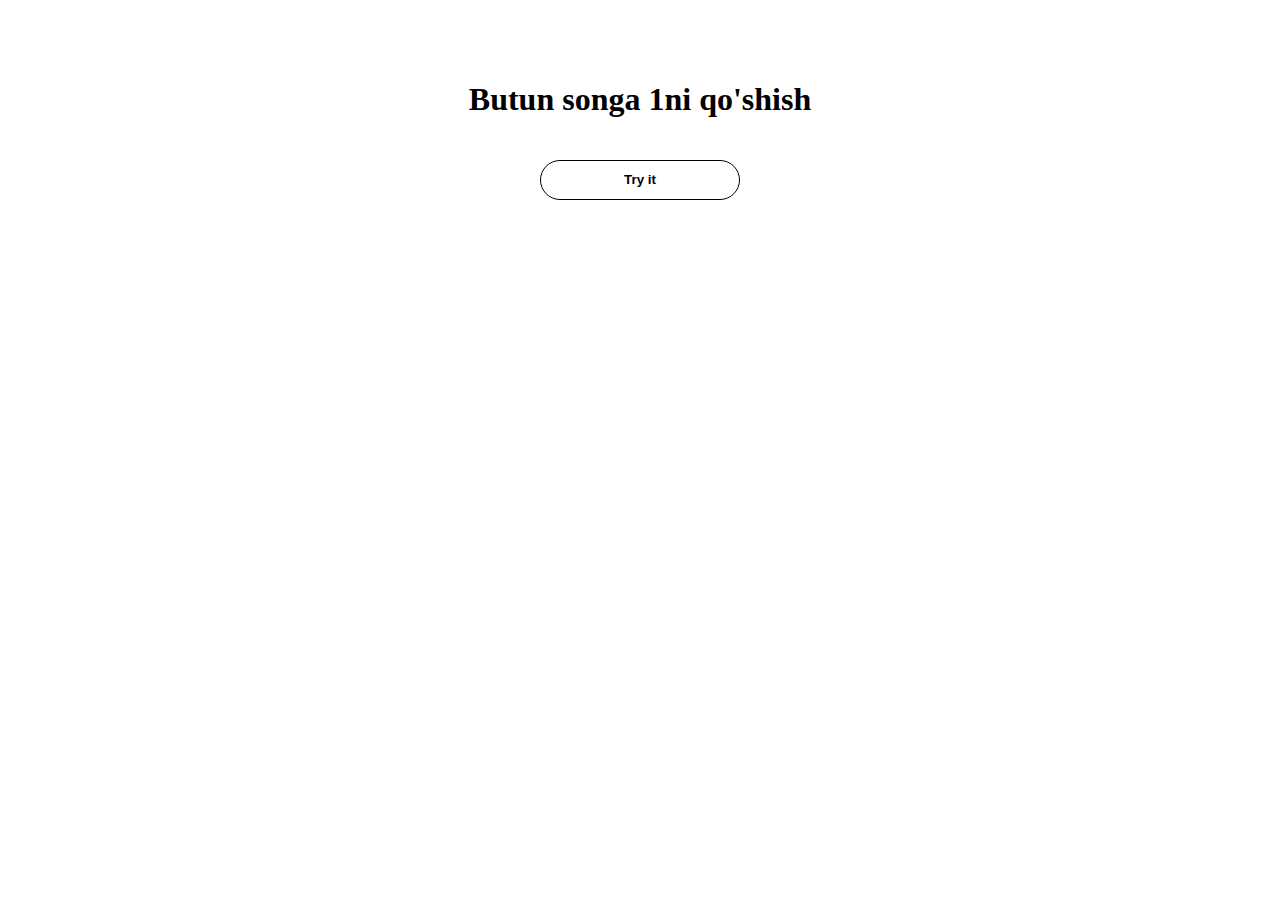
<file: if1/index.html>
<!DOCTYPE html>
<html lang="en">

<head>
    <meta charset="UTF-8">
    <meta name="viewport" content="width=device-width, initial-scale=1.0">
    <title>Document</title>
    <link rel="stylesheet" href="./style.css">
</head>

<body>
    <div class="container">
        <h1>Butun songa 1ni qo'shish</h1>
        <button onclick="solve()">Try it</button>
        <p id="demo"></p>
    </div>

    <script src="./script.js"></script>
</body>

</html>
</file>
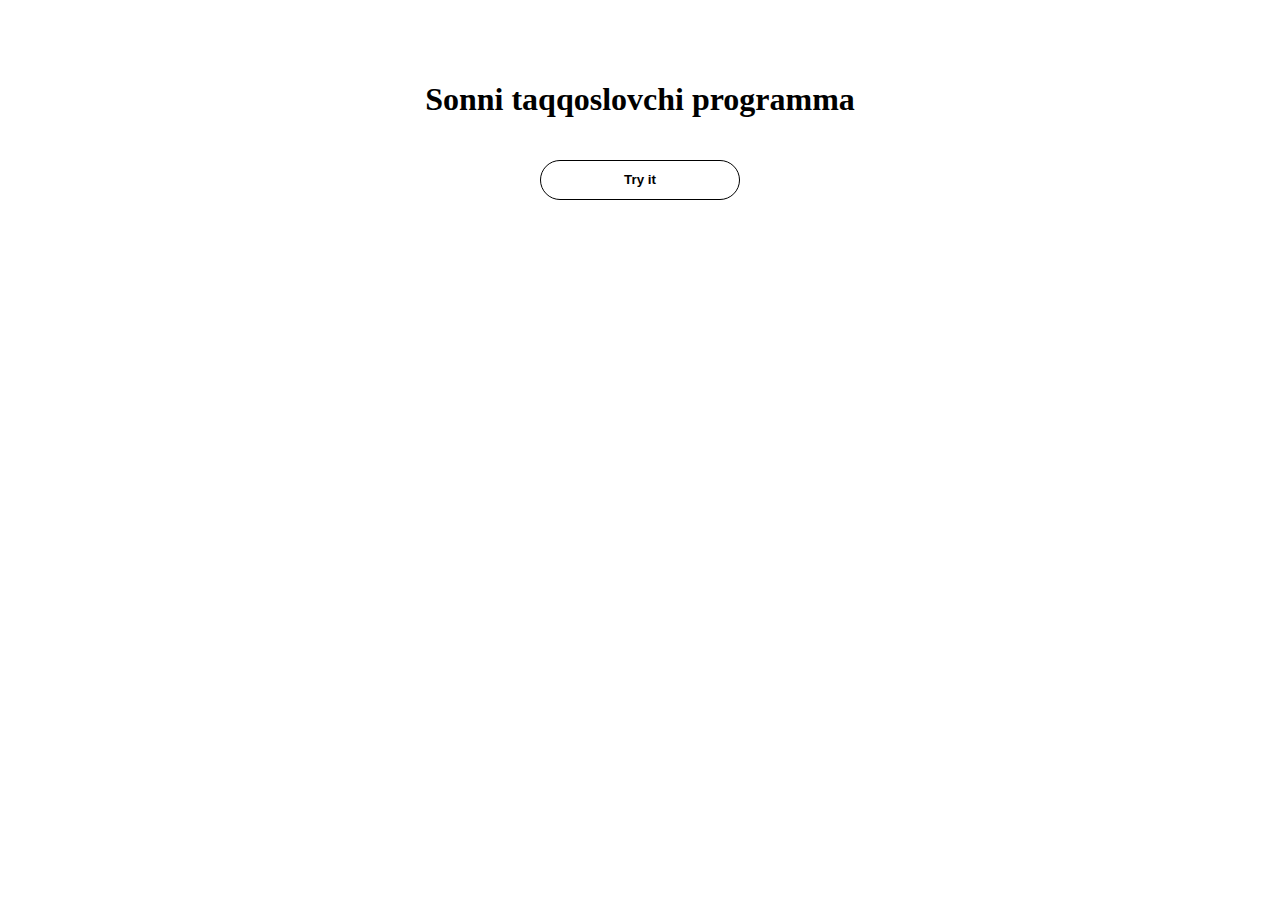
<file: if10/index.html>
<!DOCTYPE html>
<html lang="en">

<head>
    <meta charset="UTF-8">
    <meta name="viewport" content="width=device-width, initial-scale=1.0">
    <title>Document</title>
    <link rel="stylesheet" href="./style.css">
</head>

<body>
    <div class="container">
        <h1>Sonni taqqoslovchi programma</h1>
        <button onclick="solve()">Try it</button>
        <p id="demo"></p>
    </div>

    <script src="./script.js"></script>
</body>

</html>
</file>
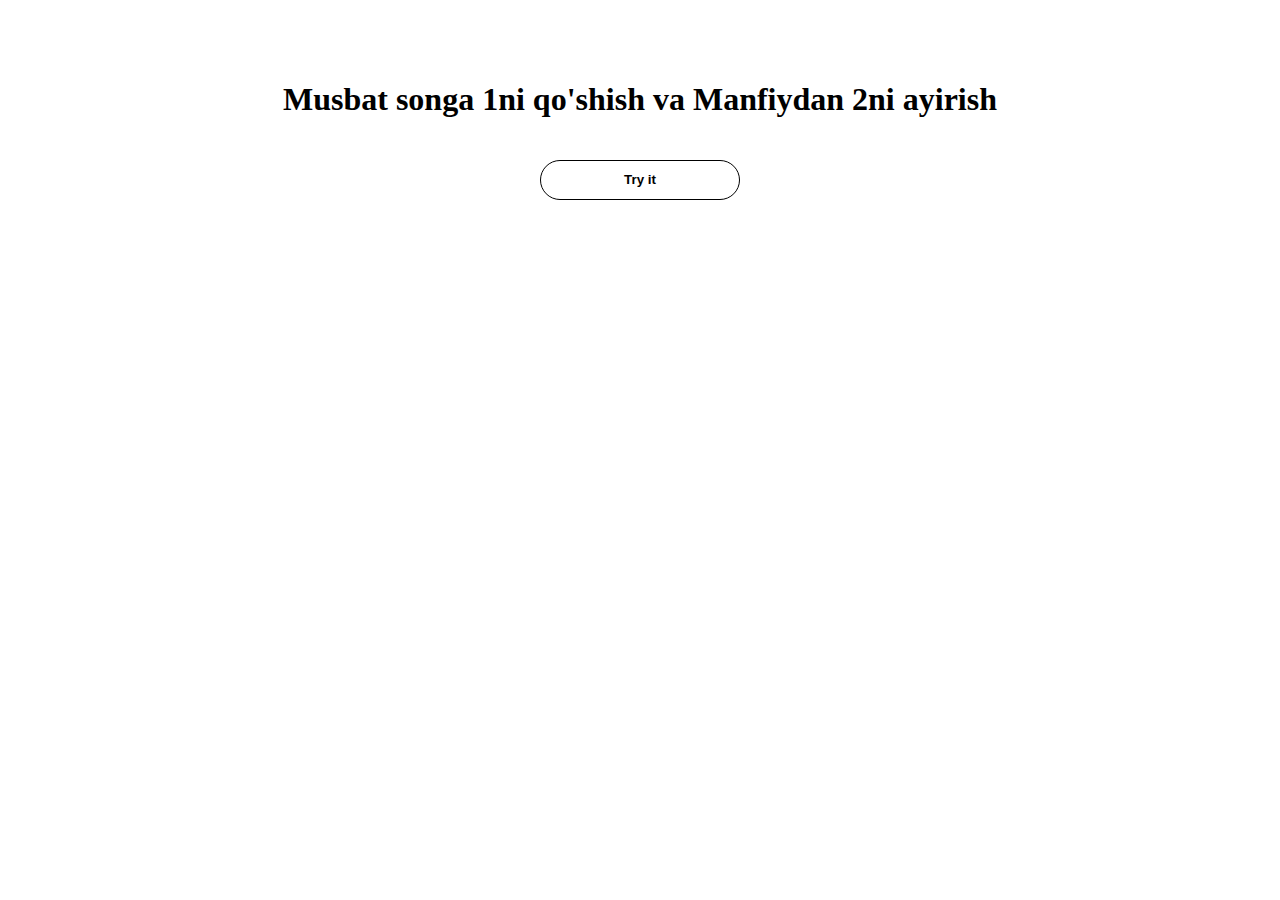
<file: if2/index.html>
<!DOCTYPE html>
<html lang="en">

<head>
    <meta charset="UTF-8">
    <meta name="viewport" content="width=device-width, initial-scale=1.0">
    <title>Document</title>
    <link rel="stylesheet" href="./style.css">
</head>

<body>
    <div class="container">
        <h1>Musbat songa 1ni qo'shish va Manfiydan 2ni ayirish</h1>
        <button onclick="solve()">Try it</button>
        <p id="demo"></p>
    </div>

    <script src="./script.js"></script>
</body>

</html>
</file>
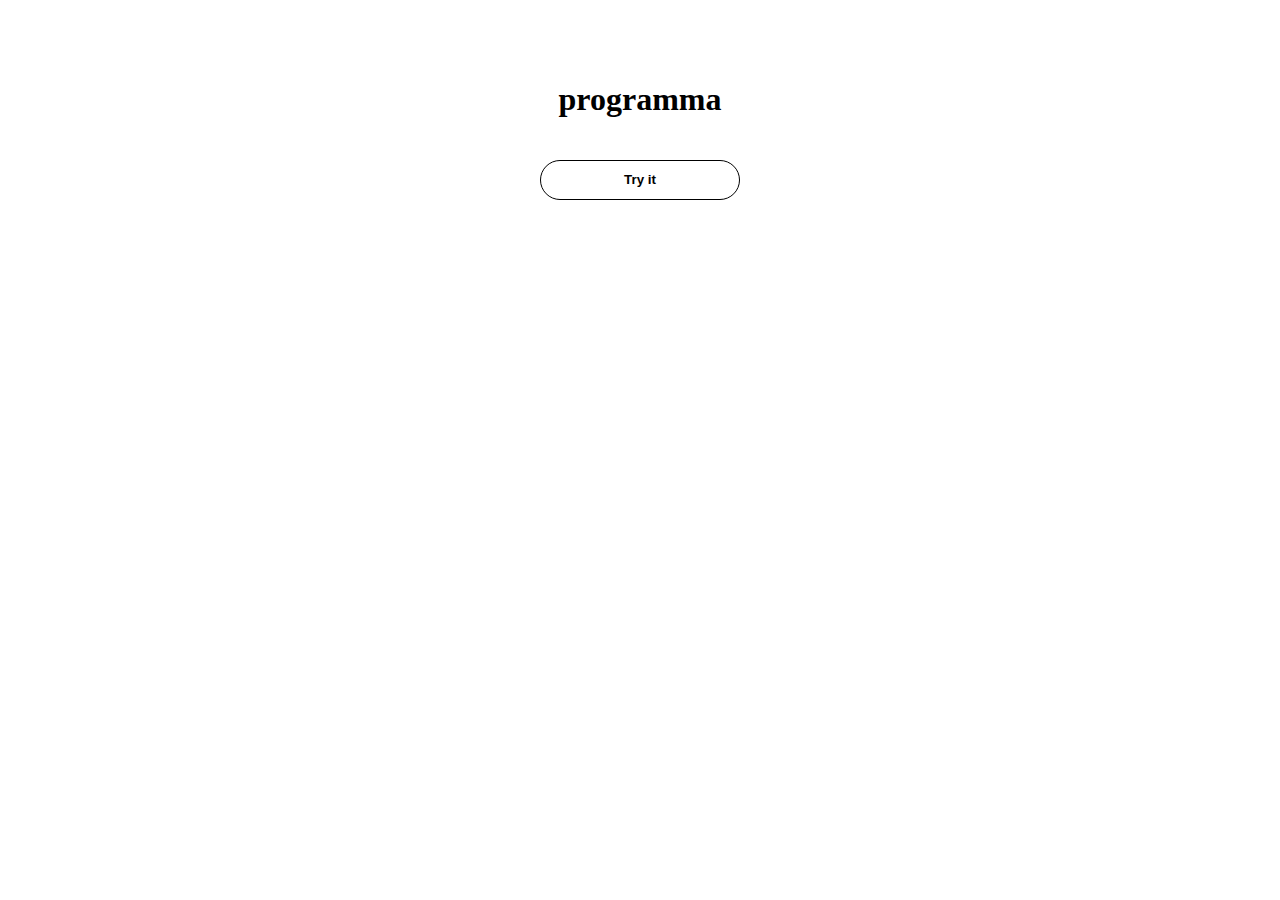
<file: if21/index.html>
<!DOCTYPE html>
<html lang="en">

<head>
    <meta charset="UTF-8">
    <meta name="viewport" content="width=device-width, initial-scale=1.0">
    <title>Document</title>
    <link rel="stylesheet" href="./style.css">
</head>

<body>
    <div class="container">
        <h1>programma</h1>
        <button onclick="solve()">Try it</button>
        <p id="demo"></p>
    </div>

    <script src="./script.js"></script>
</body>

</html>
</file>
<file: if1/style.css>
.container {
    display: flex;
    align-items: center;
    justify-content: center;
    margin: 60px auto;
    flex-direction: column;
}

h1 {
    text-align: center;
}

#demo {
    margin-top: 30px;
    font-weight: 500;
    color: cadetblue;
    font-size: 20px;
}


button {
    margin-top: 20px;
    width: 200px;
    height: 40px;
    font-weight: 700;
    border-radius: 20px;
    background-color: white;
    border: 1px solid black;
    cursor: pointer;
}

button:hover {
    box-shadow: 0 5px 5px 1px rgb(213, 210, 210);
}
</file>
<file: if10/style.css>
.container {
    display: flex;
    align-items: center;
    justify-content: center;
    margin: 60px auto;
    flex-direction: column;
}

h1 {
    text-align: center;
}

#demo {
    margin-top: 30px;
    font-weight: 500;
    color: cadetblue;
    font-size: 20px;
}


button {
    margin-top: 20px;
    width: 200px;
    height: 40px;
    font-weight: 700;
    border-radius: 20px;
    background-color: white;
    border: 1px solid black;
    cursor: pointer;
}

button:hover {
    box-shadow: 0 5px 5px 1px rgb(213, 210, 210);
}
</file>
<file: if2/style.css>
.container {
    display: flex;
    align-items: center;
    justify-content: center;
    margin: 60px auto;
    flex-direction: column;
}

h1 {
    text-align: center;
}

#demo {
    margin-top: 30px;
    font-weight: 500;
    color: cadetblue;
    font-size: 20px;
}


button {
    margin-top: 20px;
    width: 200px;
    height: 40px;
    font-weight: 700;
    border-radius: 20px;
    background-color: white;
    border: 1px solid black;
    cursor: pointer;
}

button:hover {
    box-shadow: 0 5px 5px 1px rgb(213, 210, 210);
}
</file>
<file: if21/style.css>
.container {
    display: flex;
    align-items: center;
    justify-content: center;
    margin: 60px auto;
    flex-direction: column;
}

h1 {
    text-align: center;
}

#demo {
    margin-top: 30px;
    font-weight: 500;
    color: cadetblue;
    font-size: 20px;
}


button {
    margin-top: 20px;
    width: 200px;
    height: 40px;
    font-weight: 700;
    border-radius: 20px;
    background-color: white;
    border: 1px solid black;
    cursor: pointer;
}

button:hover {
    box-shadow: 0 5px 5px 1px rgb(213, 210, 210);
}
</file>
